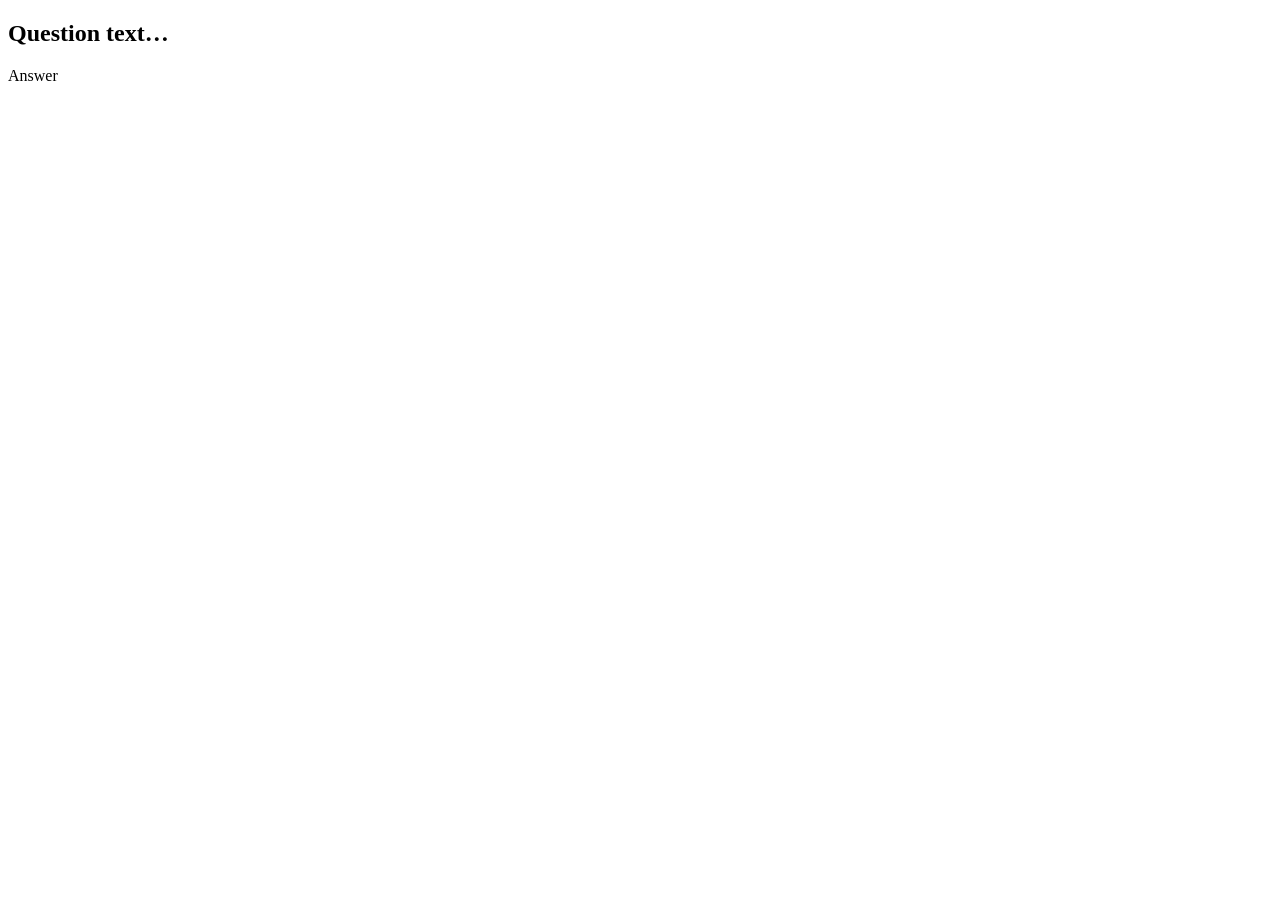
<file: java-spring/src/main/resources/templates/question.html>
<!DOCTYPE html>
<html xmlns:th="http://www.thymeleaf.org">
<head>
  <title>Question</title>
  <link rel="stylesheet" th:href="@{/style.css}" />
  <script defer th:src="@{/question.js}"></script>
  <script defer th:src="@{/game-logic.js}"></script>

</head>
<body>

<div th:replace="~{fragments/navigation-bar :: navigation-bar(
        ~{fragments/navigation-bar-elements :: question-left},
        'Question',
        ~{fragments/navigation-bar-elements :: game-next})}">
</div>
<style>
  .navigation-right {
    visibility: hidden;
  }
</style>

<div id="gameMeta"
     th:data-game-id="${game.id}"
     th:data-game-status="${game.status}"
     style="display:none;"></div>

<div class="page">
  <h2 th:text="${question.content}">Question text…</h2>

  <div id="answers">
    <div th:each="answer : ${answers}"
         class="answer-box"
         th:attr="data-uid=${answer.uid}">
      <span th:text="${answer.content}">Answer</span>
    </div>
  </div>
</div>

</body>
</html>
</file>
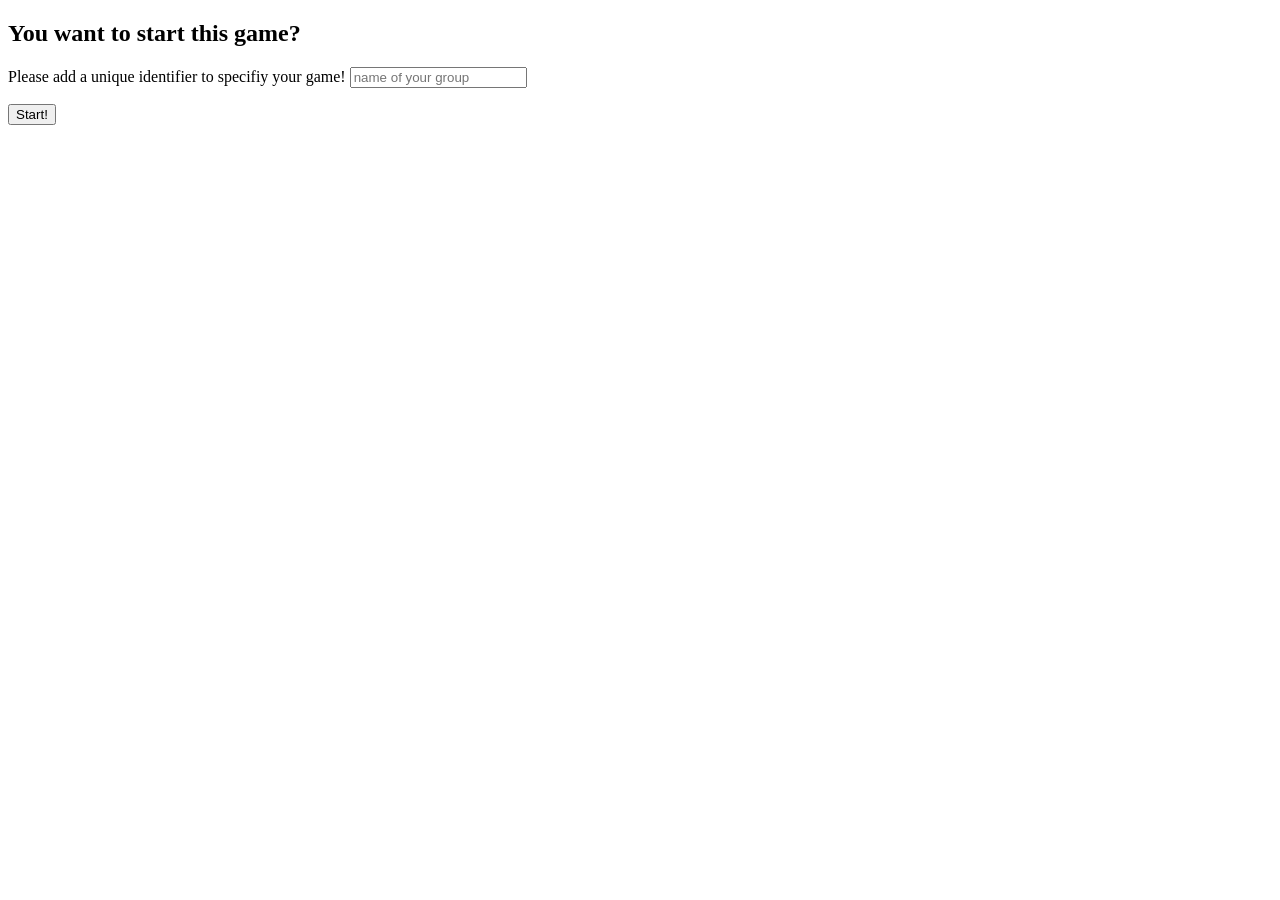
<file: java-spring/src/main/resources/templates/start.html>
<!DOCTYPE html>
<html xmlns:th="http://www.thymeleaf.org">
<head>
  <meta charset="UTF-8" />
  <title>Startscreen</title>
  <link rel="stylesheet" th:href="@{/style.css}" />
</head>
<body>

<div th:replace="~{fragments/navigation-bar :: navigation-bar(
        ~{fragments/navigation-bar-elements :: back-to-menu},
        'Startscreen',
        ~{fragments/navigation-bar :: empty})}">
</div>

<div class="page center-screen">
  <div class="box">
    <h2 th:text="'You want to start this game?'">
      You want to start this game?
    </h2>

    <form th:action="@{/games/{id}/start(id=${game.id})}"
          method="post"
          style="margin-top:16px;">

      <div style="margin-bottom:16px; text-align:left;">
        <label for="instanceLabel">
          Please add a unique identifier to specifiy your game!
        </label>
        <input id="instanceLabel"
               name="instanceLabel"
               class="input"
               placeholder="name of your group" />
      </div>

      <button class="button button-large" type="submit">
        Start!
      </button>
    </form>
  </div>
</div>

</body>
</html>
</file>
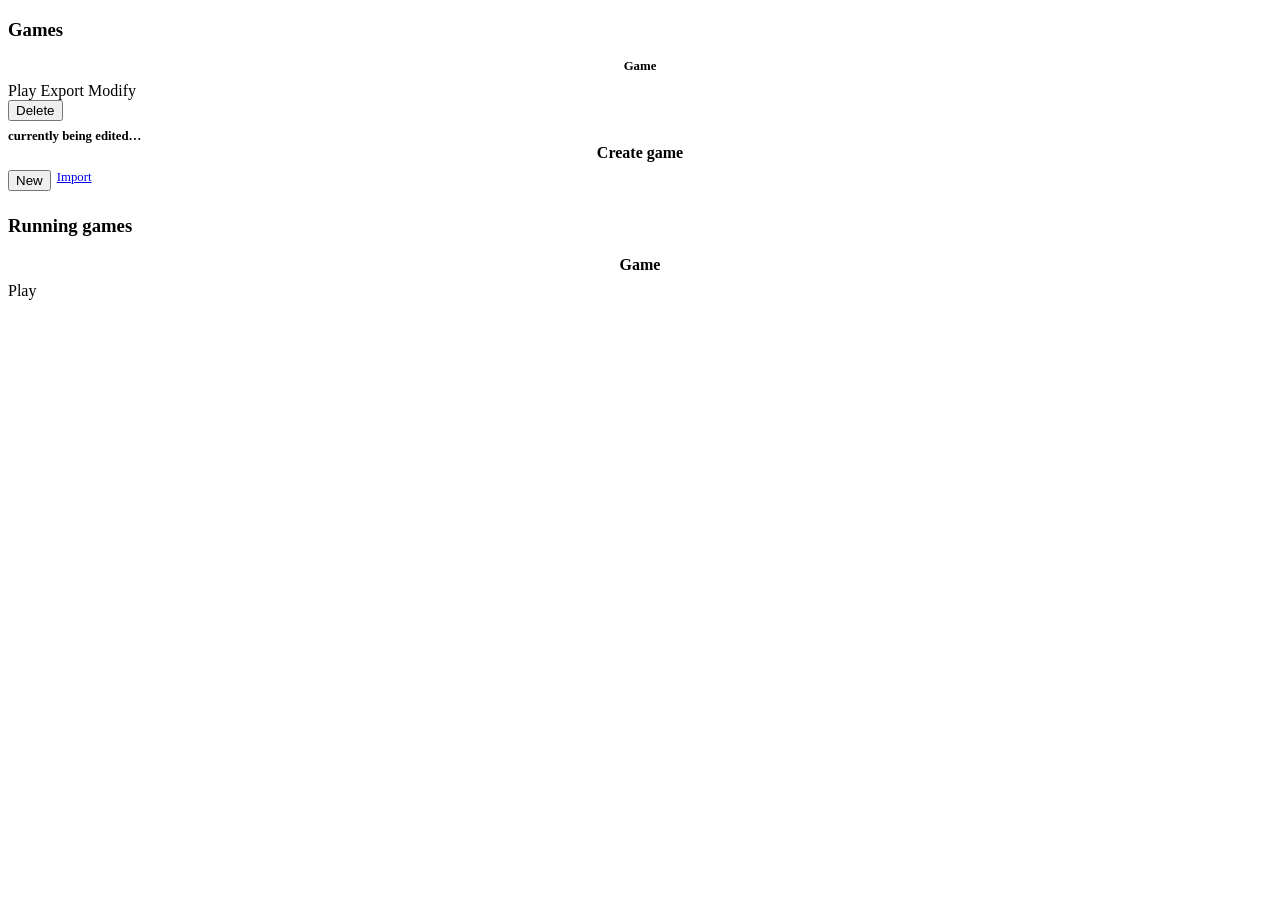
<file: java-spring/src/main/resources/templates/fragments/gameList.html>
<!DOCTYPE html>
<html xmlns:th="http://www.thymeleaf.org">
<body>

<div id="game_list"
     th:fragment="gameList (templates, activeGames)">

    <h3>Games</h3>
    <div class="grid-games">
        <div th:each="game : ${templates}"
             th:class="'game-card' + (${game.finished} ? '' : ' game-card-editing')"
             style="display:flex; flex-direction:column; gap:8px;">

            <div style="flex:1; display:flex; align-items:center; justify-content:center; font-size:0.8rem; font-weight:bold;">
                <span th:text="${game.name}">Game</span>
            </div>

            <div class="game-card-actions"
                 th:if="${game.finished}">

                <a th:href="'/games/' + ${game.id}"
                   class="button">Play</a>

                <a th:href="'/games/' + ${game.id} + '/export'"
                   class="button">Export</a>

                <a th:href="'/maker/' + ${game.id}"
                   class="button">Modify</a>

                <form th:action="'/games/' + ${game.id} + '/delete'" method="post">
                    <button type="submit"
                            class="button button-delete">
                        Delete
                    </button>
                </form>
            </div>

            <div th:if="${!game.finished}"
                 style="font-size:0.8rem; font-weight:bold"> currently being edited…
            </div>
        </div>

        <div class="game-card"
             style="display:flex; flex-direction:column; gap:8px;">

            <div style="flex:1; display:flex; align-items:center; justify-content:center;">
                <span style="font-weight:bold;">Create game</span>
            </div>

            <div class="game-card-actions"
                 style="display:flex; gap:6px; font-size:0.8rem">

                <form th:action="'/games/new'" method="post">
                    <button type="submit"
                            class="button">
                        New
                    </button>
                </form>

                <a href="/games/import"
                   class="button">
                    Import
                </a>
            </div>
        </div>

    </div>

    <h3 th:if="${#lists.size(activeGames) > 0}"
        style="margin-top:24px;">
        Running games
    </h3>

    <div class="grid-games"
         th:if="${#lists.size(activeGames) > 0}">

        <div th:each="game : ${activeGames}"
             class="game-card"
             style="display:flex; flex-direction:column; gap:8px; font-weight:bold">

            <div style="flex:1; display:flex; align-items:center; justify-content:center;">
                <span th:text="${game.name}">Game</span>
            </div>

            <div class="game-card-actions"
                 style="display:flex; gap:6px;font-weight:normal;  ">

                <a th:href="'/games/' + ${game.id}"
                   class="button">
                    Play
                </a>

            </div>
        </div>
    </div>

</div>

</body>
</html>
</file>
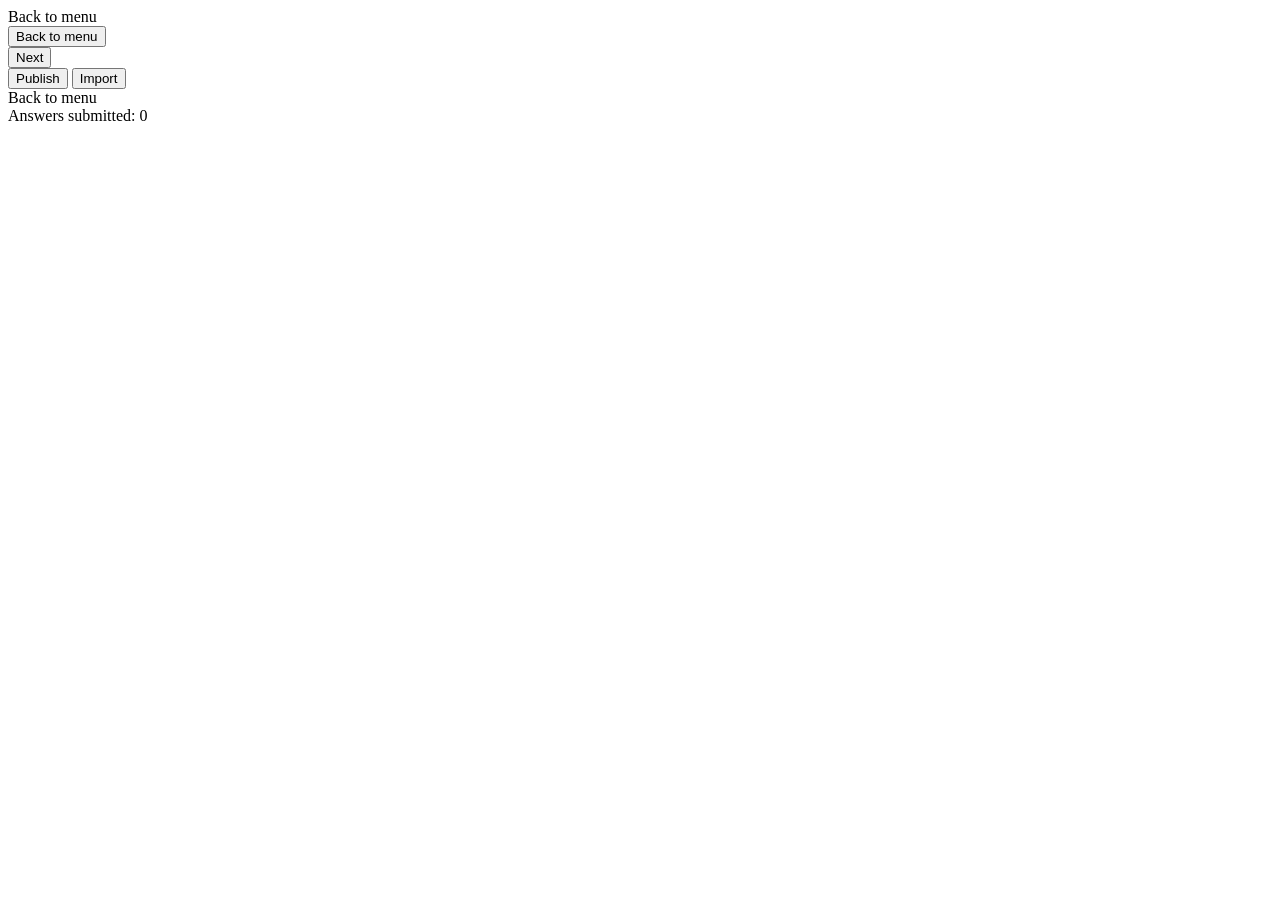
<file: java-spring/src/main/resources/templates/fragments/navigation-bar-elements.html>
<!DOCTYPE html>
<html xmlns:th="http://www.thymeleaf.org">
<body>

<th:block th:fragment="back-to-menu">
    <a th:href="@{/}" class="button">Back to menu</a>
</th:block>

<th:block th:fragment="maker-cancel">
    <form th:action="@{/maker/{id}/cancel(id=${game.id})}" method="post">
        <button type="submit" class="button">Back to menu</button>
    </form>
</th:block>

<th:block th:fragment="game-next">
    <form th:action="@{/games/{id}/next(id=${game.id})}" method="post">
        <button type="submit" class="button">Next</button>
    </form>
</th:block>

<th:block th:fragment="maker-publish">
    <button type="button" class="button" id="publishBtn">Publish</button>
</th:block>

<th:block th:fragment="import-submit">
    <button type="button" class="button" id="importBtn">Import</button>
</th:block>

<th:block th:fragment="question-left">
    <div class="navigation-right-stack">
        <a th:href="@{/}" class="button">Back to menu</a>
        <div class="submissions">
            Answers submitted: <span id="submittedCount">0</span>
        </div>
    </div>
</th:block>

</body>
</html>
</file>
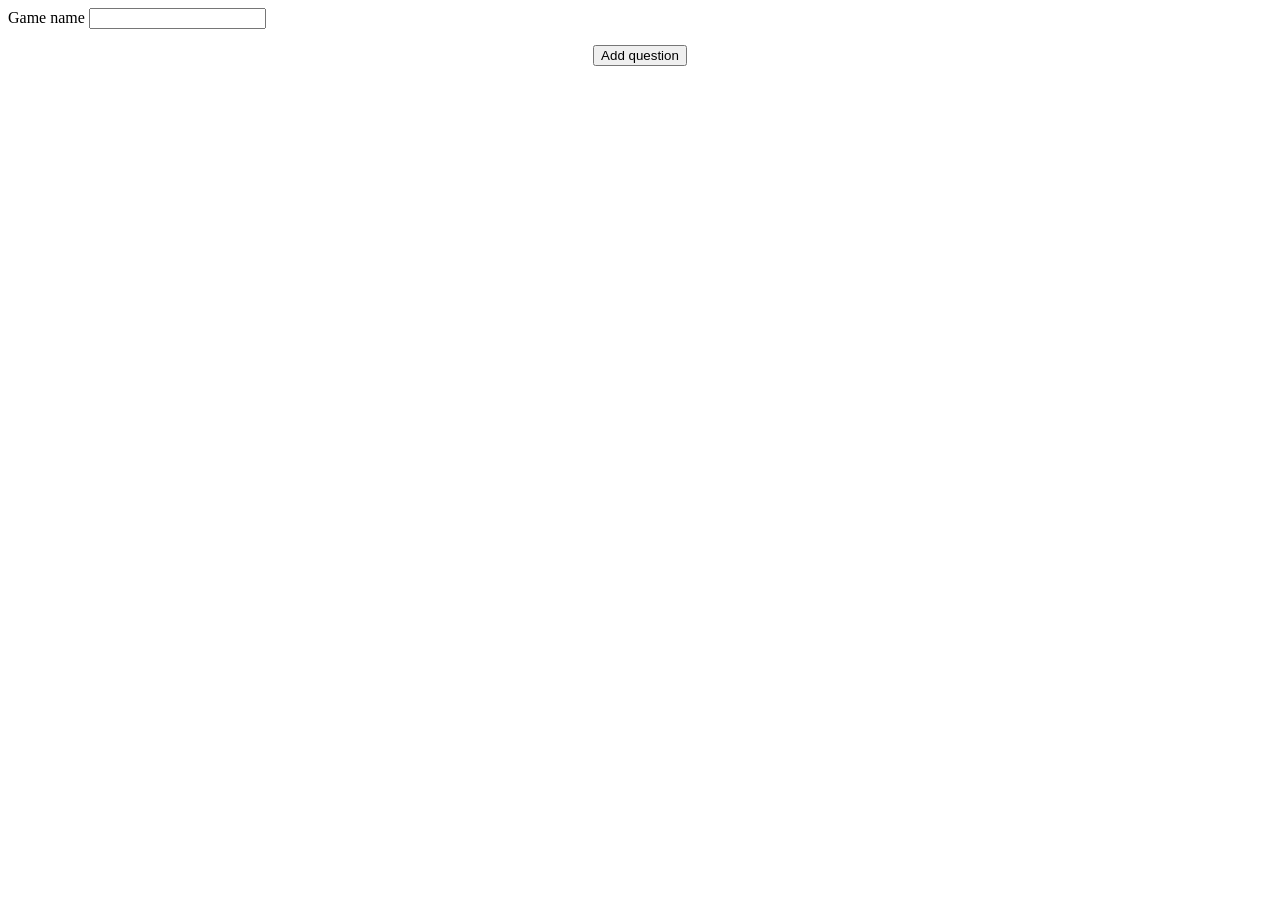
<file: java-spring/src/main/resources/templates/maker/maker.html>
<!DOCTYPE html>
<html xmlns:th="http://www.thymeleaf.org">
<head>
  <title>Khitto Maker</title>
  <link rel="stylesheet" th:href="@{/style.css}" />
  <script defer th:src="@{/makerValidation.js}"></script>
  <script defer th:src="@{/makerImport.js}"></script>
  <script defer th:src="@{/maker.js}"></script>
</head>
<body>

<div th:replace="~{fragments/navigation-bar :: navigation-bar(
        ~{fragments/navigation-bar-elements :: maker-cancel},
        'Khitto Maker',
        ~{fragments/navigation-bar-elements :: maker-publish})}">
</div>

<div class="page">
  <form id="makerForm" th:action="@{/maker/{id}/publish(id=${game.id})}" method="post">
    <div class="box" style="text-align:left; margin: 0 auto;">
      <label for="gameName">Game name</label>
      <input id="gameName" class="input" name="name" th:value="${game.name}" />
    </div>

    <div id="questionList"></div>

    <div style="margin-top:16px; text-align:center;">
      <button type="button" id="addQuestionButton" class="button">Add question</button>
    </div>
  </form>
</div>

<div th:replace="~{maker/questionLayout :: questionTemplateFragment}">
</div>

<script th:inline="javascript">
  window.existingQuestions = /*[[${existingQuestions}]]*/ [];
</script>


</body>
</html>
</file>
